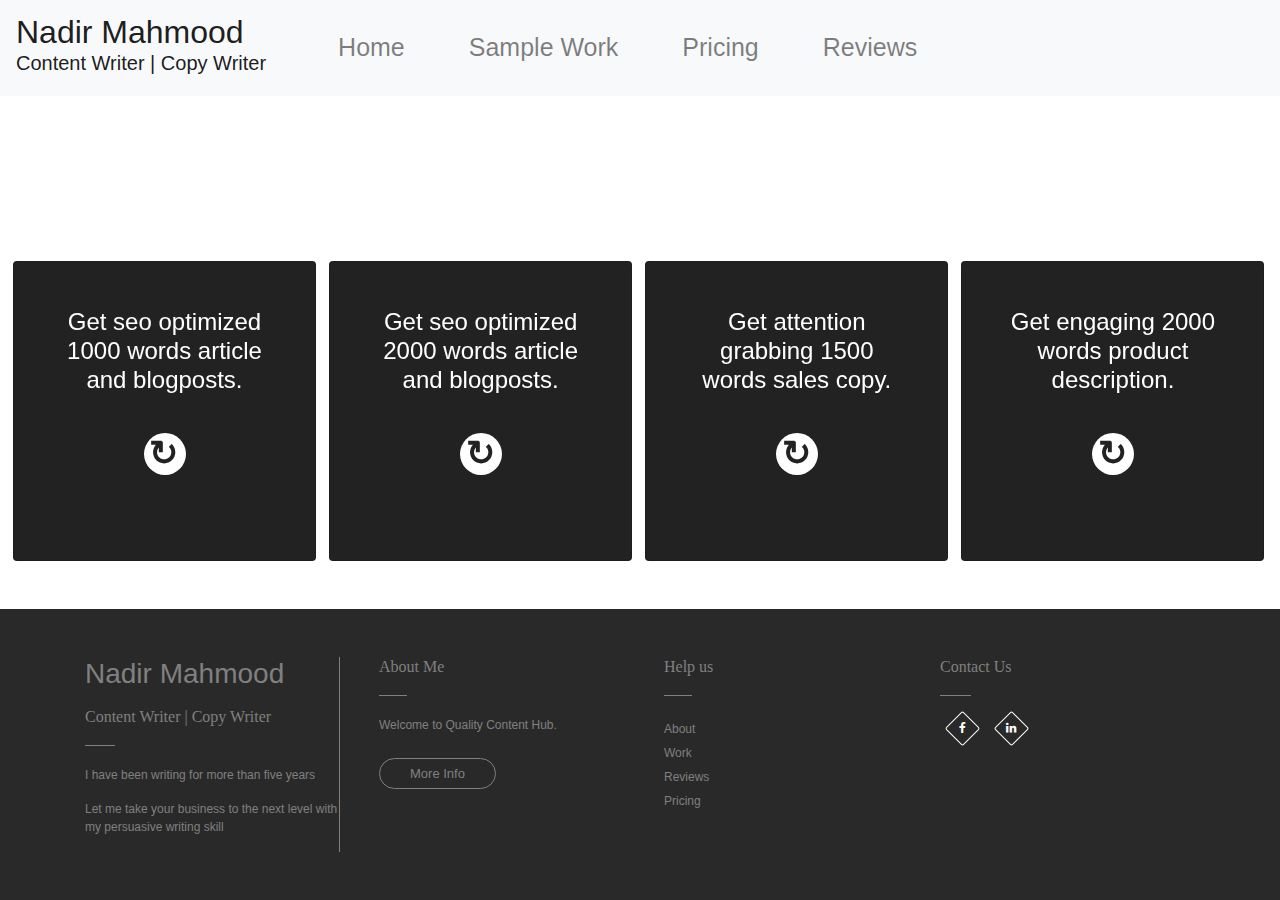
<file: html/pricing.html>
<!DOCTYPE html>
<html lang="en">
  <head>
    <meta charset="UTF-8" />
    <meta name="viewport" content="width=device-width, initial-scale=1.0" />
    <title>Service & Pricing</title>
    <link
      rel="stylesheet"
      href="https://maxcdn.bootstrapcdn.com/bootstrap/4.0.0/css/bootstrap.min.css"
      integrity="sha384-Gn5384xqQ1aoWXA+058RXPxPg6fy4IWvTNh0E263XmFcJlSAwiGgFAW/dAiS6JXm"
      crossorigin="anonymous"
    /><link rel="stylesheet" href="https://stackpath.bootstrapcdn.com/font-awesome/4.7.0/css/font-awesome.min.css" integrity="sha384-wvfXpqpZZVQGK6TAh5PVlGOfQNHSoD2xbE+QkPxCAFlNEevoEH3Sl0sibVcOQVnN" crossorigin="anonymous">
    <link rel="stylesheet" href="../css/page.css" />
    <link rel="stylesheet" href="../css/footer.css" />
  </head>
  <body>
    <!-- !navbar -->
    <nav class="navbar navbar-expand-lg navbar-light bg-light">
      <a class="navbar-brand" href="#"
        > <h2>

        Nadir Mahmood<br /><span style="font-size: 15px">
          <h5>Content Writer | Copy Writer</h5>
        </span>
      </h2>
      </a>
      <button
        class="navbar-toggler"
        type="button"
        data-toggle="collapse"
        data-target="#navbarText"
        aria-controls="navbarText"
        aria-expanded="false"
        aria-label="Toggle navigation"
      >
        <span class="navbar-toggler-icon"></span>
      </button>
      <div class="collapse navbar-collapse" id="navbarText">
        <ul class="navbar-nav ml-5">
          <li class="nav-item mr-5">
            <a class="nav-link" style="font-size: 25px !important;" href="../index.html"
              >Home <span class="sr-only">(current)</span></a
            >
          </li>
          <li class="nav-item mr-5">
            <a class="nav-link" style="font-size: 25px !important;" href="./topics.html">Sample Work</a>
          </li>
          <li class="nav-item mr-5">
            <a class="nav-link" style="font-size: 25px !important;" href="#">Pricing</a>
          </li>
          <li class="nav-item mr-5">
            <a class="nav-link" style="font-size: 25px !important;" href="./reviews.html">Reviews</a>
          </li>
        </ul>
        <!-- <span class="navbar-text"> Navbar text with an inline element </span> -->
      </div>
    </nav>
    <!--! Cards -->

    <h1>Services & Pricing</h1>

    <div class="boxesContainer">
      <div class="cardBox mb-5">
        <div class="card">
          <div class="front">
            <h4>Get seo optimized 1000 words article and blogposts.</h4>
            <!-- <p>Hover to find the Price and timeline</p> -->
            <strong>&#x21bb;</strong>
          </div>
          <div class="back">
            <h4>In 1 day</h4>
            <p>for $15 only</p>
            <a href="mailto:memonfatima367@gmail.com">Email US</a>
          </div>
        </div>
      </div>

      <div class="cardBox">
        <div class="card">
          <div class="front">
            <h4>Get seo optimized 2000 words article and blogposts.</h4>
            <!-- <p>Hover to find the Price and timeline</p> -->
            <strong>&#x21bb;</strong>
          </div>
          <div class="back">
            <h4>In 2 days</h4>
            <p>for $20 only</p>
            <a href="mailto:memonfatima367@gmail.com">Email US</a>
          </div>
        </div>
      </div>

      <div class="cardBox">
        <div class="card">
          <div class="front">
            <h4>Get attention grabbing 1500 words sales copy.</h4>
            <!-- <p>Hover to find the Price and timeline</p> -->
            <strong>&#x21bb;</strong>
          </div>
          <div class="back">
            <h4>In 2 days</h4>
            <p>for $50 only</p>
            <a href="mailto:memonfatima367@gmail.com">Email US</a>
          </div>
        </div>
      </div>

      <div class="cardBox">
        <div class="card">
          <div class="front">
            <h4>Get engaging 2000 words product description.</h4>
            <!-- <p>Hover to find the Price and timeline</p> -->
            <strong>&#x21bb;</strong>
          </div>
          <div class="back">
            <h4> In 2 days</h4>
            <p> for $50 only</p>
            <a href="mailto:memonfatima367@gmail.com">Email US</a>
          </div>
        </div>
      </div>
    </div>
    <!--.boxesContainer-->

    <!-- ! footer -->

    <footer class="container-fluid bg-grey py-5">
      <div class="container">
         <div class="row">
            <div class="col-md-6">
               <div class="row">
                  <div class="col-md-6 ">
                     <div class="logo-part">
                      <h3 class="mb-3">
                        Nadir Mahmood<br />
                      </h3>
                      <h6>Content Writer | Copy Writer</h6>
                        <p>I have been writing for more than five years </p>
                        <p>Let me take  your business to the next level with my persuasive writing skill</p>
                     </div>
                  </div>
                  <div class="col-md-6 px-4">
                     <h6>About Me</h6>
                     <p>Welcome to Quality Content Hub.</p>
                     <a href="../index.html" class="btn-footer"> More Info </a><br>
                  </div>
               </div>
            </div>
            <div class="col-md-6">
               <div class="row">
                  <div class="col-md-6 px-4">
                     <h6> Help us</h6>
                     <div class="row ">
                        <div class="col-md-6">
                           <ul>
                              <li> <a href="../index.html"> About</a> </li>
                              <li> <a href="./topics.html"> Work</a> </li>
                              <li> <a href="./reviews.html"> Reviews</a> </li>
                              <li> <a href="../html/pricing.html"> Pricing</a> </li>  
                           </ul>
                        </div>
                     </div>
                  </div>
                  <div class="col-md-6 ">
                    <h6> Contact Us</h6>
                    <div class="footer-social-links">
                      <a href="https://www.facebook.com/nadir.mehmood.7" title="Facebook" target="_blank"><i class="fa fa-facebook"></i></a>
                     
                     <a href="https://www.linkedin.com/in/nadir-mahmood-81a2b5a2" title="LinkedIn+" target="_blank"><i class="fa fa-linkedin"></i></a>
                     
                   </div>
                  </div>
               </div>
            </div>
         </div>
      </div>
      </footer>
    <script
      src="https://code.jquery.com/jquery-3.2.1.slim.min.js"
      integrity="sha384-KJ3o2DKtIkvYIK3UENzmM7KCkRr/rE9/Qpg6aAZGJwFDMVNA/GpGFF93hXpG5KkN"
      crossorigin="anonymous"
    ></script>
    <script
      src="https://cdnjs.cloudflare.com/ajax/libs/popper.js/1.12.9/umd/popper.min.js"
      integrity="sha384-ApNbgh9B+Y1QKtv3Rn7W3mgPxhU9K/ScQsAP7hUibX39j7fakFPskvXusvfa0b4Q"
      crossorigin="anonymous"
    ></script>
    <script
      src="https://maxcdn.bootstrapcdn.com/bootstrap/4.0.0/js/bootstrap.min.js"
      integrity="sha384-JZR6Spejh4U02d8jOt6vLEHfe/JQGiRRSQQxSfFWpi1MquVdAyjUar5+76PVCmYl"
      crossorigin="anonymous"
    ></script>
  </body>
</html>
</file>
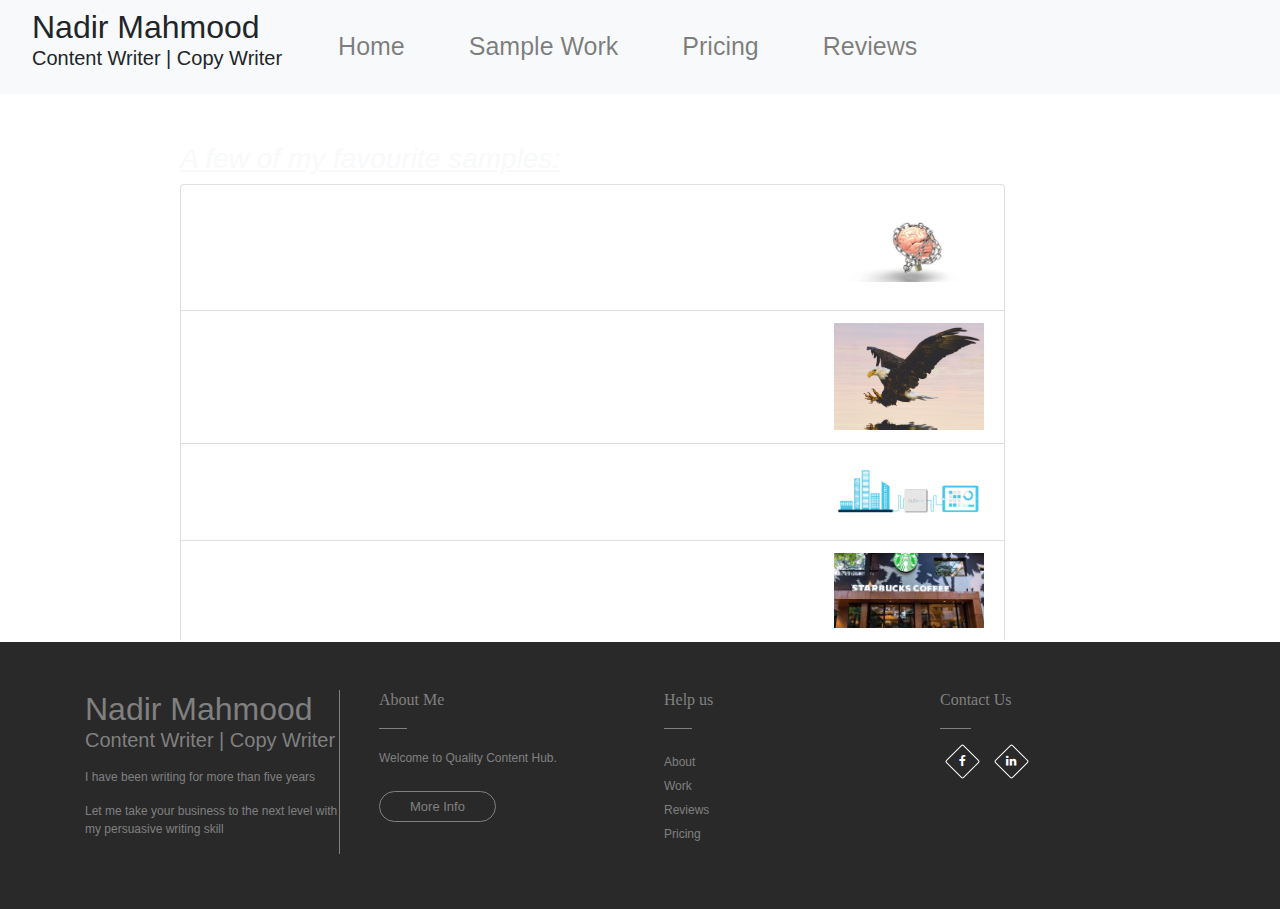
<file: html/topics.html>
<!DOCTYPE html>
<html lang="en">
  <head>
    <meta charset="UTF-8" />
    <meta name="viewport" content="width=device-width, initial-scale=1.0" />
    <title>Sample Work</title>
    <link rel="stylesheet" href="../css/topics.css" />
    <link rel="stylesheet" href="../css/footer.css" />
    <link
      rel="stylesheet"
      href="https://maxcdn.bootstrapcdn.com/bootstrap/4.0.0/css/bootstrap.min.css"
      integrity="sha384-Gn5384xqQ1aoWXA+058RXPxPg6fy4IWvTNh0E263XmFcJlSAwiGgFAW/dAiS6JXm"
      crossorigin="anonymous"
    /><link rel="stylesheet" href="https://stackpath.bootstrapcdn.com/font-awesome/4.7.0/css/font-awesome.min.css" integrity="sha384-wvfXpqpZZVQGK6TAh5PVlGOfQNHSoD2xbE+QkPxCAFlNEevoEH3Sl0sibVcOQVnN" crossorigin="anonymous">
  </head>

  <body>
    <!-- !navbar -->
    <nav class="navbar navbar-expand-lg navbar-light bg-light">
      <a class="navbar-brand" href="#"></a>
        <h2>
          Nadir Mahmood<br /><span style="font-size: 15px">
            <h5>Content Writer | Copy Writer</h5>
          </span>
        </h2>
      </a>
      <button
        class="navbar-toggler"
        type="button"
        data-toggle="collapse"
        data-target="#navbarText"
        aria-controls="navbarText"
        aria-expanded="false"
        aria-label="Toggle navigation"
      >
        <span class="navbar-toggler-icon"></span>
      </button>
      <div class="collapse navbar-collapse" id="navbarText">
        <ul class="navbar-nav ml-5">
          <li class="nav-item mr-5">
            <a class="nav-link" style="font-size: 25px !important;" href="../index.html"
              >Home <span class="sr-only">(current)</span></a
            >
          </li>
          <li class="nav-item mr-5">
            <a class="nav-link" style="font-size: 25px !important;" href="#">Sample Work</a>
          </li>
          <li class="nav-item mr-5">
            <a class="nav-link" style="font-size: 25px !important;" href="./pricing.html">Pricing</a>
          </li>
          <li class="nav-item mr-5">
            <a class="nav-link" style="font-size: 25px !important;" href="./reviews.html">Reviews</a>
          </li>
        </ul>
      </div>
    </nav>
    <!-- ! lists -->
    <div class="container mt-5">
      <div class="row">
        <span class="col-sm-1 col-lg-1 col-md-1"></span>
        <div class="col-sm-9 col-lg-9 col-md-9">
          <h3 class="text-light center heading">
            A few of my favourite samples:
          </h3>
          <ul class="list-group">
            <a
              href="https://medium.com/unique-content/friends-be-watchful-your-mind-plays-amazing-tricks-on-you-to-become-your-master-2504b45ab2fb"
              class="items list-group-item list-group-item-action d-flex justify-content-between align-items-center disabled"
            >
              <div class="flex-column border1">
                <h4>Your Mind Plays Amazing Tricks On You To Become Your Master</h4>
                <p><small>by Nadir Mahmood</small></p>
              </div>
              <div class="image-parent">
                <img
                  width="150px"
                  src="../assets/brainfacts.png"
                  class="img-fluid"
                  alt="things"
                />
              </div>
            </a>
            <a
              href="https://byrslf.co/7-confidence-destroyers-you-must-avoid-to-be-successful-e63f746c87cb"
              class="list-group-item list-group-item-action d-flex justify-content-between align-items-center items"
            >
              <div class="flex-column border1">
                <h4>7 Confidence Destroyers I Avoided To become Successful</h4>
                <p><small>by Nadir Mahmood</small></p>
              </div>
              <div class="image-parent">
                <img
                  width="150px"
                  src="../assets/eggal.jpg"
                  class="img-fluid"
                  alt="quixote"
                />
              </div>
            </a>
            <a
              href="../airbalancing/Air Balancing vs. Airflow Balancing.txt  product description sample.pdf"
              class="items list-group-item list-group-item-action d-flex justify-content-between align-items-center"
            >
              <div class="flex-column border1">
                <h4>Clev-Air-product description</h4>
                <p><small>by Nadir Mahmood</small></p>
              </div>
              <div class="image-parent">
                <img
                  width="150px"
                  src="../assets/clev-air.png"
                  class="img-fluid"
                  alt="lay"
                />
              </div>
            </a>

            <a
              href="../coffee/Final sales copy for Starbucks  final .pdf"
              class="items list-group-item list-group-item-action d-flex justify-content-between align-items-center disabled"
            >
              <div class="flex-column border1">
                <h4>Sales copy for Starbucks</h4>
                <p><small>by Nadir Mahmood</small></p>
              </div>
              <div class="image-parent">
                <img
                  width="150px"
                  src="../assets/starbucks.jpg"
                  class="img-fluid"
                  alt="things"
                />
              </div>
            </a>
          </ul>
        </div>
        <span class="col-sm-1 col-lg-1 col-md-1"></span>
      </div>
    </div>

    <!-- ! footer -->

    <footer class="container-fluid bg-grey py-5">
      <div class="container">
         <div class="row">
            <div class="col-md-6">
               <div class="row">
                  <div class="col-md-6 ">
                     <div class="logo-part">
                      <h2 class="mb-3">
                        Nadir Mahmood<br /><span style="font-size: 15px">
                          <h5>Content Writer | Copy Writer</h5>
                        </span>
                      </h2>
                        <p>I have been writing for more than five years </p>
                        <p>Let me take  your business to the next level with my persuasive writing skill</p>
                     </div>
                  </div>
                  <div class="col-md-6 px-4">
                     <h6>About Me</h6>
                     <p>Welcome to Quality Content Hub.</p>
                     <a href="../index.html" class="btn-footer"> More Info </a><br>
                  </div>
               </div>
            </div>
            <div class="col-md-6">
               <div class="row">
                  <div class="col-md-6 px-4">
                     <h6> Help us</h6>
                     <div class="row ">
                        <div class="col-md-6">
                           <ul>
                              <li> <a href="../index.html"> About</a> </li>
                              <li> <a href="./topics.html"> Work</a> </li>
                              <li> <a href="./reviews.html"> Reviews</a> </li>
                              <li> <a href="./html/pricing.html"> Pricing</a> </li>  
                           </ul>
                        </div>
                     </div>
                  </div>
                  <div class="col-md-6 ">
                    <h6> Contact Us</h6>
                    <div class="footer-social-links">
                      <a href="https://www.facebook.com/nadir.mehmood.7" title="Facebook" target="_blank"><i class="fa fa-facebook"></i></a>
                      
                      <a href="https://www.linkedin.com/in/nadir-mahmood-81a2b5a2" title="LinkedIn+" target="_blank"><i class="fa fa-linkedin"></i></a>
           
                   </div>
                  </div>
               </div>
            </div>
         </div>
      </div>
      </footer>
    <script
      src="https://code.jquery.com/jquery-3.2.1.slim.min.js"
      integrity="sha384-KJ3o2DKtIkvYIK3UENzmM7KCkRr/rE9/Qpg6aAZGJwFDMVNA/GpGFF93hXpG5KkN"
      crossorigin="anonymous"
    ></script>
    <script
      src="https://cdnjs.cloudflare.com/ajax/libs/popper.js/1.12.9/umd/popper.min.js"
      integrity="sha384-ApNbgh9B+Y1QKtv3Rn7W3mgPxhU9K/ScQsAP7hUibX39j7fakFPskvXusvfa0b4Q"
      crossorigin="anonymous"
    ></script>
    <script
      src="https://maxcdn.bootstrapcdn.com/bootstrap/4.0.0/js/bootstrap.min.js"
      integrity="sha384-JZR6Spejh4U02d8jOt6vLEHfe/JQGiRRSQQxSfFWpi1MquVdAyjUar5+76PVCmYl"
      crossorigin="anonymous"
    ></script>
  </body>
</html>
</file>
<file: css/page.css>
body {
    color: #333;
    font-family: "Raleway", Arial, Helvetica, serif;
    font-weight: normal;
    /* margin: 0;
    padding: 0; */
    background-image: url('https://papers.co/wallpaper/papers.co-vk55-android-lollipop-material-design-pattern-36-3840x2400-4k-wallpaper.jpg');
    background-size: cover;
    background-repeat: no-repeat;
    height: 100%;
    
  }
  
  h1 {
    /* background: #333; */
    color: #fff;
    text-align: center;
    margin: 0 0 5% 0;
    padding: 0.5em;
    margin: 0 0 5% 0;
  }
  
  .cardBox {
    float: left;
    font-size: 1.2em;
    margin: 1% 0 0 1%;
    perspective: 800px;
    transition: all 0.3s ease 0s;
    width: 23.7%;
  }
  
  .cardBox:hover .card {
    transform: rotateY( 180deg);
  }
  
  .card {
    background: #222;
    cursor: default;
    height: 300px;
    transform-style: preserve-3d;
    transition: transform 0.4s ease 0s;
    width: 100%;
    -webkit-animation: giro 1s 1;
    animation: giro 1s 1;
  }
  
  .card p {
    margin-bottom: 1.8em;
  }
 
  .card .front,
  .card .back {
    backface-visibility: hidden;
    box-sizing: border-box;
    color: white;
    display: block;
    font-size: 1.2em;
    height: 100%;
    padding: 2em;
    position: absolute;
    text-align: center;
    width: 100%;

  }
  
  .card .front strong {
    background: #fff;
    border-radius: 100%;
    color: #222;
    font-size: 1.5em;
    line-height: 100px;
    padding: 0 7px 4px 6px;
  }
  
  .card .back {
    transform: rotateY( 180deg);
  }
  
  .card .back a {
    padding: 0.3em 0.5em;
    background: #333;
    color: #fff;
    text-decoration: none;
    border-radius: 1px;
    font-size: 0.9em;
    transition: all 0.2s ease 0s;
  }
  
  .card .back a:hover {
    background: #fff;
    color: #333;
    text-shadow: 0 0 1px #333;
  }
  
  .cardBox:nth-child(1) .card .back {
    background: cornflowerblue;
  }
  
  .cardBox:nth-child(2) .card .back {
    background: orange;
  }
  
  .cardBox:nth-child(3) .card .back {
    background: yellowgreen;
  }
  
  .cardBox:nth-child(4) .card .back {
    background: tomato;
  }
  
  .cardBox:nth-child(2) .card {
    -webkit-animation: giro 1.5s 1;
    animation: giro 1.5s 1;
  }
  
  .cardBox:nth-child(3) .card {
    -webkit-animation: giro 2s 1;
    animation: giro 2s 1;
  }
  
  .cardBox:nth-child(4) .card {
    -webkit-animation: giro 2.5s 1;
    animation: giro 2.5s 1;
  }

  @-webkit-keyframes giro {
    from {
      transform: rotateY( 180deg);
    }
    to {
      transform: rotateY( 0deg);
    }
  }
  
  @keyframes giro {
    from {
      transform: rotateY( 180deg);
    }
    to {
      transform: rotateY( 0deg);
    }
  }
  
  @media screen and (max-width: 767px) {
    .cardBox {
      margin-left: 2.8%;
      margin-top: 3%;
      width: 46%;
    }
    .card {
      height: 285px;
    }
    .cardBox:last-child {
      margin-bottom: 3%;
    }
  }
  
  @media screen and (max-width: 480px) {
    .cardBox {
      width: 94.5%;
    }
    .card {
      height: 260px;
    }
  }

  .testimonial{
    background-color: #f3f3f3;
    border-radius: 5px;
    padding: 30px;
    margin: 0 15px;
}
.testimonial .pic{
    width: 90px;
    height: 90px;
    margin: 0 30px 15px 0;
    float: left;
}
.testimonial .pic img{
    width: 100%;
    height: auto;
    border-radius: 50%;
}
.testimonial .testimonial-title{
    color: #000000;
    font-size: 16px;
    margin-top: 5px;
    font-weight: 800;
    text-transform: capitalize;
}
.testimonial .testimonial-title small{
    display: block;
    color: #dc005a;
    font-size: 14px;
    font-weight: 800;
    margin-top: 10px;
}
.testimonial .testimonial-review p{
    color: #888888;
    font-size: 15px;
    font-style: italic;
    line-height: 19px;
    margin-bottom: 0;
}
.owl-theme .owl-controls{
    margin-top: 20px;
}
.owl-theme .owl-controls .owl-page span{
    width: 10px;
    height: 10px;
    background:#fff;
    opacity: 1;
}
.owl-theme .owl-controls .owl-page.active span,
.owl-theme .owl-controls.clickable .owl-page:hover span{
    background: #fff;
    border: 1px solid #cdcdcd;
}
@media screen and (max-width: 990px){
    .testimonial-parallax h2{
        margin-bottom: 40px;
    }
    .testimonial{
        margin: 0;
    }
}
</file>
<file: css/footer.css>
/* sticky footer css */
body {
  display: flex;
  min-height: 100vh;
  flex-direction: column;
}
main {
  flex: 1;
}
/*   sticky footer css */

/* Optional CSS */
@import url("https://fonts.googleapis.com/css?family=Raleway");

body {
  font-family: "Signika", sans-serif;
}
.bg-grey {
  background: #292929;
}
.logo-footer {
  margin-bottom: 40px;
}
footer {
  color: grey;
}
footer p,
a {
  font-size: 12px;
  font-family: "Roboto", sans-serif;
}
footer h6 {
  font-family: "Playfair Display", serif;
  margin-bottom: 40px;
  position: relative;
}
footer h6:after {
  position: absolute;
  content: "";
  background: grey;
  width: 12%;
  height: 1px;
  left: 0;
  bottom: -20px;
}
.btn-footer {
  color: grey;

  text-decoration: none;
  border: 1px solid;
  border-radius: 43px;
  font-size: 13px;
  padding: 7px 30px;
  line-height: 47px;
}
.btn-footer:hover {
  text-decoration: none;
}
.form-footer input[type="text"] {
  border: none;
  border-radius: 16px 0 0 16px;
  outline: none;
  padding-left: 10px;
}
::placeholder {
  font-size: 10px;
  padding-left: 10px;
  font-style: italic;
}
.form-footer input[type="button"] {
  border: none;
  background: #232323;
  margin-left: -5px;
  color: #fff;
  outline: none;
  border-radius: 0 16px 16px 0;
  padding: 2px 12px;
}
.social .fa {
  color: grey;
  font-size: 22px;
  padding: 10px 15px;
  background: #3c3c3c;
}
footer ul li {
  list-style: none;
  display: block;
}
footer ul {
  padding-left: 0;
}
footer ul li a {
  text-decoration: none;
  color: grey;
  text-decoration: none;
}
footer ul li a:hover {
  text-decoration: none;
  color: #f5f5f5 !important;
}
.logo-part {
  border-right: 1px solid grey;
  height: 100%;
}

.footer-social-links {
  font-size: 14px;
  /* text-align: center; */
}
.footer-social-links a {
  width: 25px;
  height: 25px;
  line-height: 25px !important;
  position: relative;
  margin: 0 10px;
  text-align: center;
  display: flex;
  justify-content: center;
  /* align-items: center; */
  display: inline-block;
  color: #fff;

  -webkit-transition: all 0.27s cubic-bezier(0.3, 0.1, 0.58, 1);
  -moz-transition: all 0.27s cubic-bezier(0.3, 0.1, 0.58, 1);
  -o-transition: all 0.27s cubic-bezier(0.3, 0.1, 0.58, 1);
  -ms-transition: all 0.27s cubic-bezier(0.3, 0.1, 0.58, 1);
  transition: all 0.27s cubic-bezier(0.3, 0.1, 0.58, 1);
}
.footer-social-links a i,
.footer-social-links a span {
  position: relative;
}
.footer-social-links a:before {
  content: "";
  display: inline-block;
  width: 100%;
  height: 100%;
  position: absolute;
  top: 0;
  left: 0;
  border: 1px solid #fff;

  -webkit-border-radius: 2px;
  -moz-border-radius: 2px;
  border-radius: 2px;

  -webkit-transform: rotate(45deg);
  -moz-transform: rotate(45deg);
  -o-transform: rotate(45deg);
  -ms-transform: rotate(45deg);
  transform: rotate(45deg);

  -webkit-transition: all 0.27s cubic-bezier(0.3, 0.1, 0.58, 1);
  -moz-transition: all 0.27s cubic-bezier(0.3, 0.1, 0.58, 1);
  -o-transition: all 0.27s cubic-bezier(0.3, 0.1, 0.58, 1);
  -ms-transition: all 0.27s cubic-bezier(0.3, 0.1, 0.58, 1);
  transition: all 0.27s cubic-bezier(0.3, 0.1, 0.58, 1);
}
.footer-social-links a:hover {
  color: #333 !important;
}
.footer-social-links a:hover:before {
  background: #fff;
}
</file>
<file: css/topics.css>
body{
    /* padding: 2rem 0rem; */
    height: 100%;
    background-image: url('https://papers.co/wallpaper/papers.co-vk55-android-lollipop-material-design-pattern-36-3840x2400-4k-wallpaper.jpg');
    background-size: cover;
    background-repeat: no-repeat;
    
  }
  .image-parent {
    max-width: 400px;
  }

  .items{
      background-color: transparent !important;
      color: white !important;
      border-bottom:2px dashed white !important;
    }
  
 
  
  .heading{
      text-decoration: underline;
      font-style: italic;
      
  }
</file>
